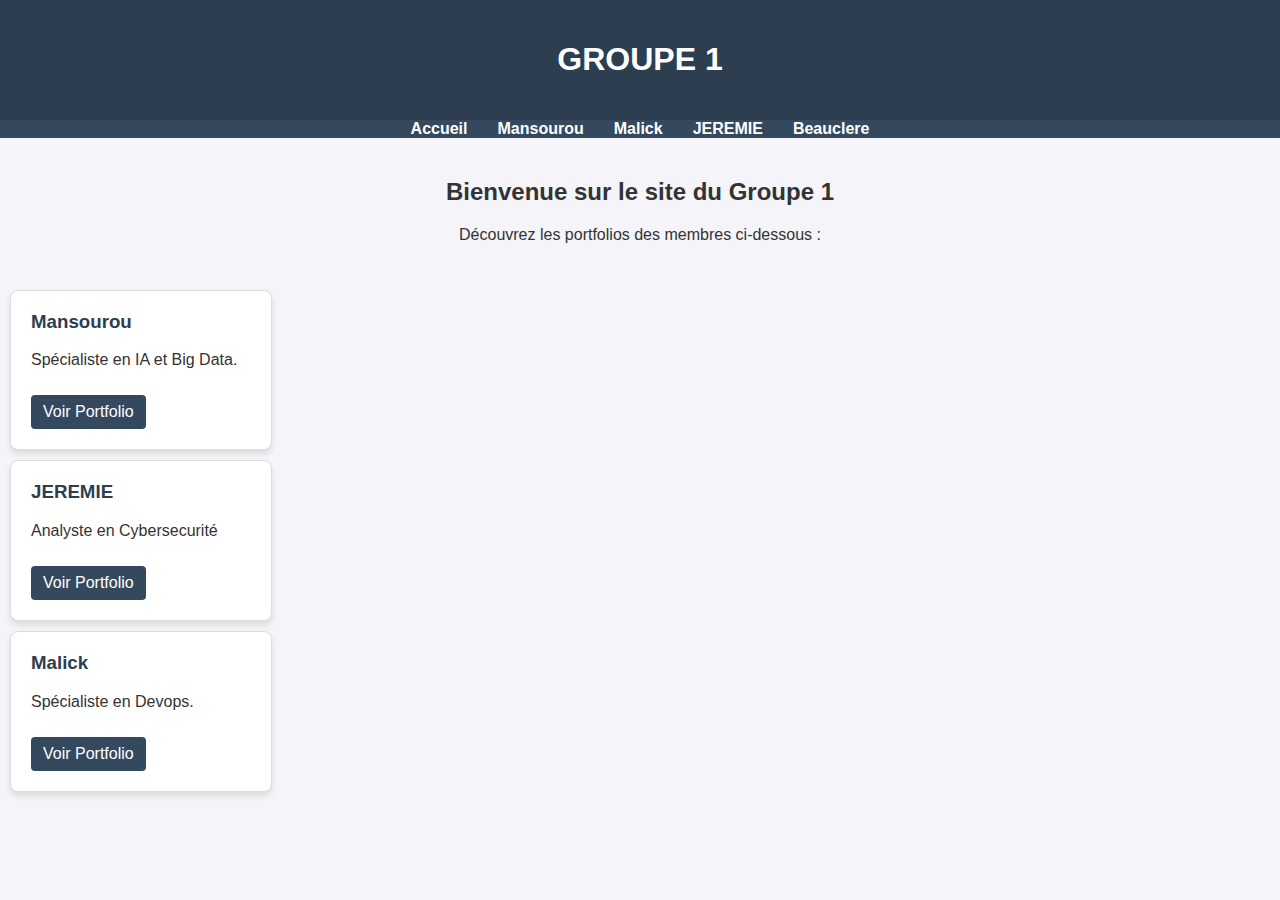
<file: index.html>
<!DOCTYPE html>
<html lang="fr">
<head>
    <meta charset="UTF-8">
    <title>groupe1-Accueil</title>
    <link rel="stylesheet"href="style.css">
</head>
 <body>
    <!-- Header -->
<header>
  <h1>GROUPE 1</h1>
</header>
     <!--Navbar-->
<nav>
  <ul>
    <li><a href="index.html">Accueil</a></li>
    <li><a href="https://mohamedmansourou.github.io/finalfolio/">Mansourou</a></li>
    <li><a href="https://dylanbomodo.github.io">Malick</a></li>
    <li><a href="https://tinyurl.com/ondigui">JEREMIE</a></li>
    <li><a href="">Beauclere</a></li>
  </ul>
</nav>
     <!--contenu principal-->
   <main>
  <h2>Bienvenue sur le site du Groupe 1</h2>
  <p>Découvrez les portfolios des membres ci-dessous :</p>
</main>



     <!--Section portfolios-->
<div class="card">
  <h3>Mansourou</h3>
  <p>Spécialiste en IA et Big Data.</p>
  <a href=https://mohamedmansourou.github.io/finalfolio/>Voir Portfolio</a>
</div>
<div class="card">
  <h3>JEREMIE</h3>
  <p>Analyste en Cybersecurité</p>
  <a href=https://tinyurl.com/ondigui>Voir Portfolio</a>
</div>
<div class="card">
  <h3>Malick</h3>
  <p>Spécialiste en Devops.</p>
  <a href="https://dylanbomodo.github.io">Voir Portfolio</a>
</div>
<!--footer-->


</body>
</html>
</file>
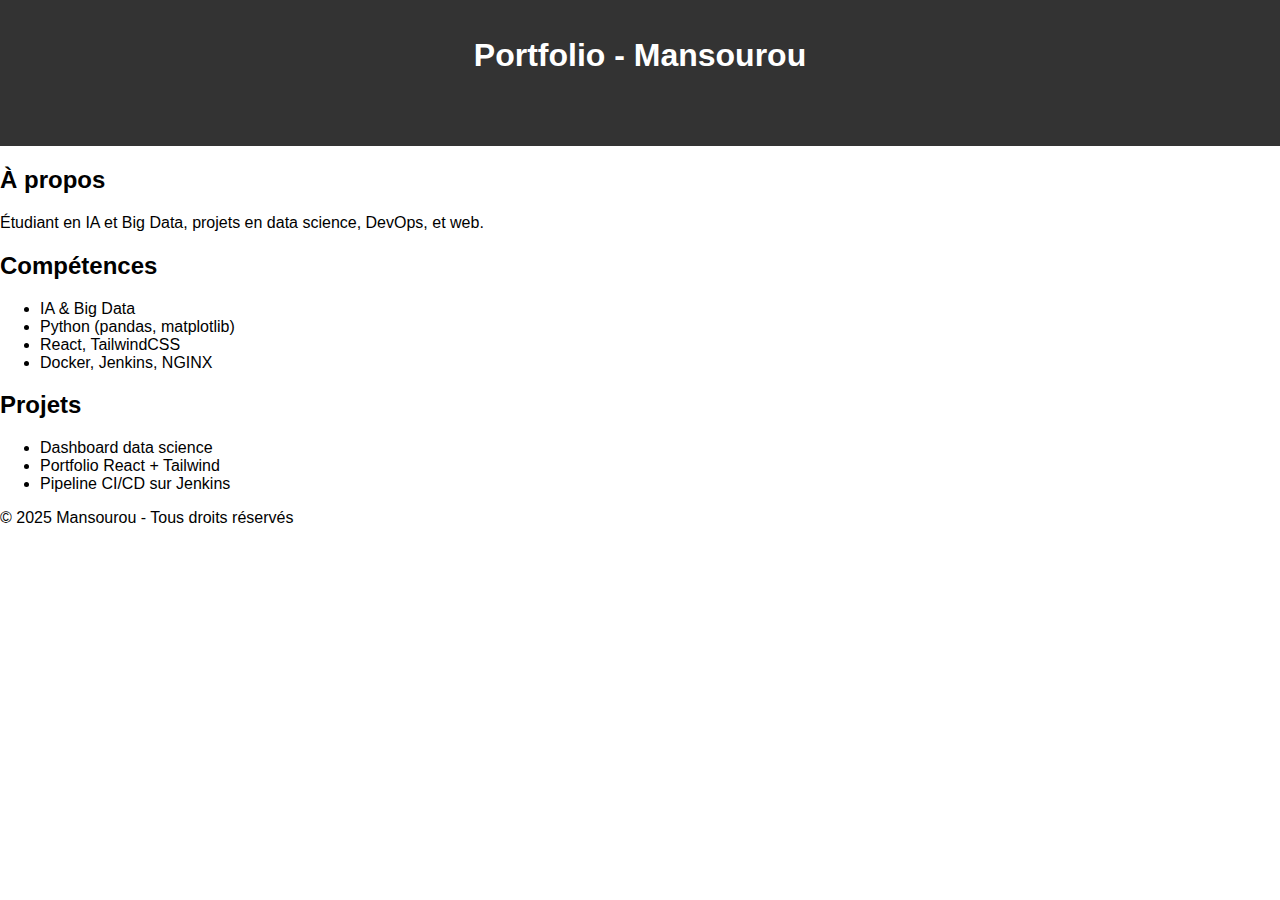
<file: Mohamadou_Mansourou.html>
<!DOCTYPE html>
<html lang="fr">
<head>
  <meta charset="UTF-8">
  <title>Portfolio - Mohamadou Mansourou</title>
  <link rel="stylesheet" href="stylema.css">
</head>
<body>
  <header>
    <h1>Portfolio - Mansourou</h1>
    <nav>
      <ul>
        <li><a href="index.html">Accueil</a></li>
      </ul>
    </nav>
  </header>

  <main>
    <section>
      <h2>À propos</h2>
      <p>Étudiant en IA et Big Data, projets en data science, DevOps, et web.</p>
    </section>

    <section>
      <h2>Compétences</h2>
      <ul>
        <li>IA & Big Data</li>
        <li>Python (pandas, matplotlib)</li>
        <li>React, TailwindCSS</li>
        <li>Docker, Jenkins, NGINX</li>
      </ul>
    </section>

    <section>
      <h2>Projets</h2>
      <ul>
        <li>Dashboard data science</li>
        <li>Portfolio React + Tailwind</li>
        <li>Pipeline CI/CD sur Jenkins</li>
      </ul>
    </section>
  </main>

  <footer>
    <p>&copy; 2025 Mansourou - Tous droits réservés</p>
  </footer>
</body>
</html>
</file>
<file: style.css>
/* Style global */
body {
  font-family: Arial, sans-serif;
  margin: 0;
  padding: 0;
  background: #f4f4f9;
  color: #333;
}

/* Header */
header {
  background: #2c3e50;
  color: white;
  padding: 20px;
  text-align: center;
}

/* Navbar */
nav {
  background: #34495e;
}
nav ul {
  list-style: none;
  margin: 0;
  padding: 0;
  display: flex;
  justify-content: center;
}
nav ul li {
  margin: 0 15px;
}
nav ul li a {
  color: white;
  text-decoration: none;
  font-weight: bold;
}
nav ul li a:hover {
  color: #f39c12;
}

/* Contenu principal */
main {
  padding: 20px;
  text-align: center;
}

/* Section portfolios */
.portfolios {
  display: flex;
  justify-content: space-around;
  flex-wrap: wrap;
  margin-top: 30px;
}
.card {
  background: white;
  border: 1px solid #ddd;
  border-radius: 8px;
  width: 220px;
  padding: 20px;
  margin: 10px;
  box-shadow: 0 4px 6px rgba(0,0,0,0.1);
  transition: transform 0.3s;
}
.card:hover {
  transform: scale(1.05);
}
.card h3 {
  margin-top: 0;
  color: #2c3e50;
}
.card a {
  display: inline-block;
  margin-top: 10px;
  padding: 8px 12px;
  background: #34495e;
  color: white;
  text-decoration: none;
  border-radius: 4px;
}
.card a:hover {
  background: #f39c12;
}

/* Footer */
footer {
  background: #2c3e50;
  color: white;
  text-align: center;
  padding: 10px;
  margin-top: 30px;
}
</file>
<file: stylema.css>
body {
  font-family: Arial, sans-serif;
  margin: 0;
  padding: 0;
}

header {
  background: #333;
  color: #fff;
  text-align: center;
  padding: 1rem;
}

.card {
  border: 1px solid #ddd;
  border-radius: 8px;
  padding: 1rem;
  margin: 1rem;
  background: #f9f9f9;
  text-align: center;
}

nav ul {
  display: flex;
  gap: 1rem;
  list-style: none;
  justify-content: center;
  padding: 0;
}

nav a {
  text-decoration: none;
  color: #333;
}
</file>
